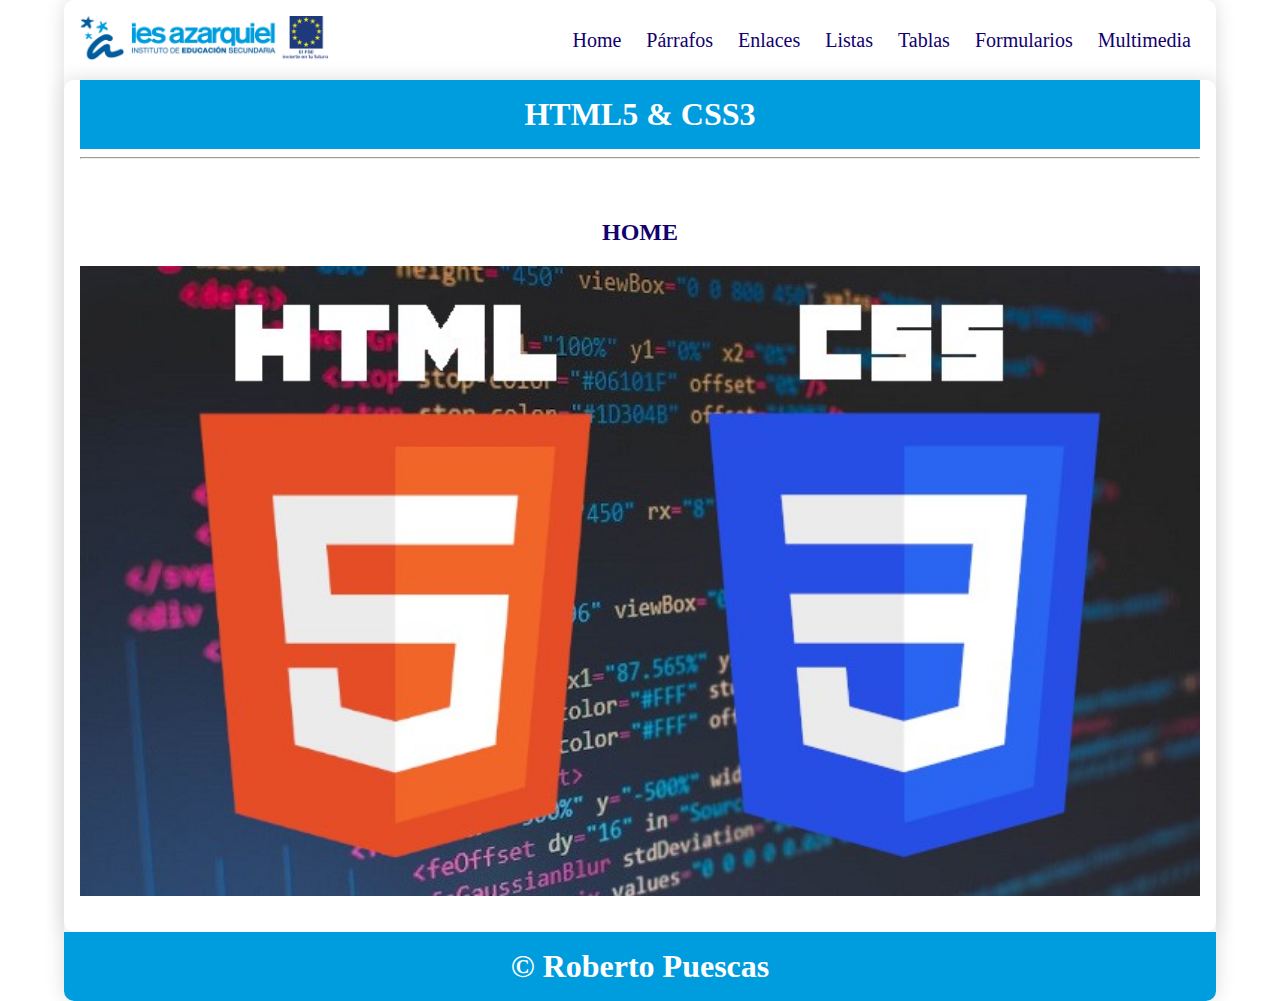
<file: index.html>
<!DOCTYPE html>
<html lang="en">

<head>
    <meta charset="UTF-8">
    <meta name="viewport" content="width=device-width, initial-scale=1.0">
    <title>Curso HTML5-CSS3</title>
    <link rel="stylesheet" href="css/style.css">
</head>

<body>
    <div class="container shadow">
        <header>
            <div class="row align-items-center">
                <div class="col-3"><img src="img/logoiesfseif.png" alt="logo" width="250"></div>
                <div class="col-9">
                    <span id="btnmenu" onclick="opendrawer()">&#9776;</span>
                    <nav id="menu">
                        <ul class="text-right">
                            <li>
                                <a href="index.html">
                                    Home
                                </a>
                            </li>
                            <li>
                                <a href="parrafos.html">
                                    Párrafos
                                </a>
                            </li>
                            <li>
                                <a href="enlaces.html">
                                    Enlaces
                                </a>
                            </li>
                            <li>
                                <a href="listas.html">
                                    Listas
                                </a>
                            </li>
                            <li>
                                <a href="tablas.html">
                                    Tablas
                                </a>
                            </li>
                            <li>
                                <a href="formularios.html">
                                    Formularios
                                </a>
                            </li>
                            <li>
                                <a href="multimedia.html">
                                    Multimedia
                                </a>
                            </li>
                        </ul>
                    </nav>
                </div>
            </div>


        </header>
        <main class="shadow">
            <div class="px-3">
                <h1 class="text-center bg-azul-o text-white py-3">HTML5 & CSS3</h1>
            </div>
            <div class="px-3">
                <hr>
            </div>
            <div class="p-3">
                <div id="home" class="py-3">
                    <h2 class="text-center">HOME</h2>
                    <img src="img/logohtmlcss.jpg" alt="" width="100%">
                </div>
            </div>

        </main>
        <footer>
            <h1 class="bg-azul-o text-center text-white py-3">&copy; Roberto Puescas</h1>
        </footer>
    </div>
    <script>
        function opendrawer() {
            document.getElementById('menu').style.display = 'block';
            document.getElementById('menu').style.witdh = '100%';
        }
    </script>
</body>

</html>
</file>
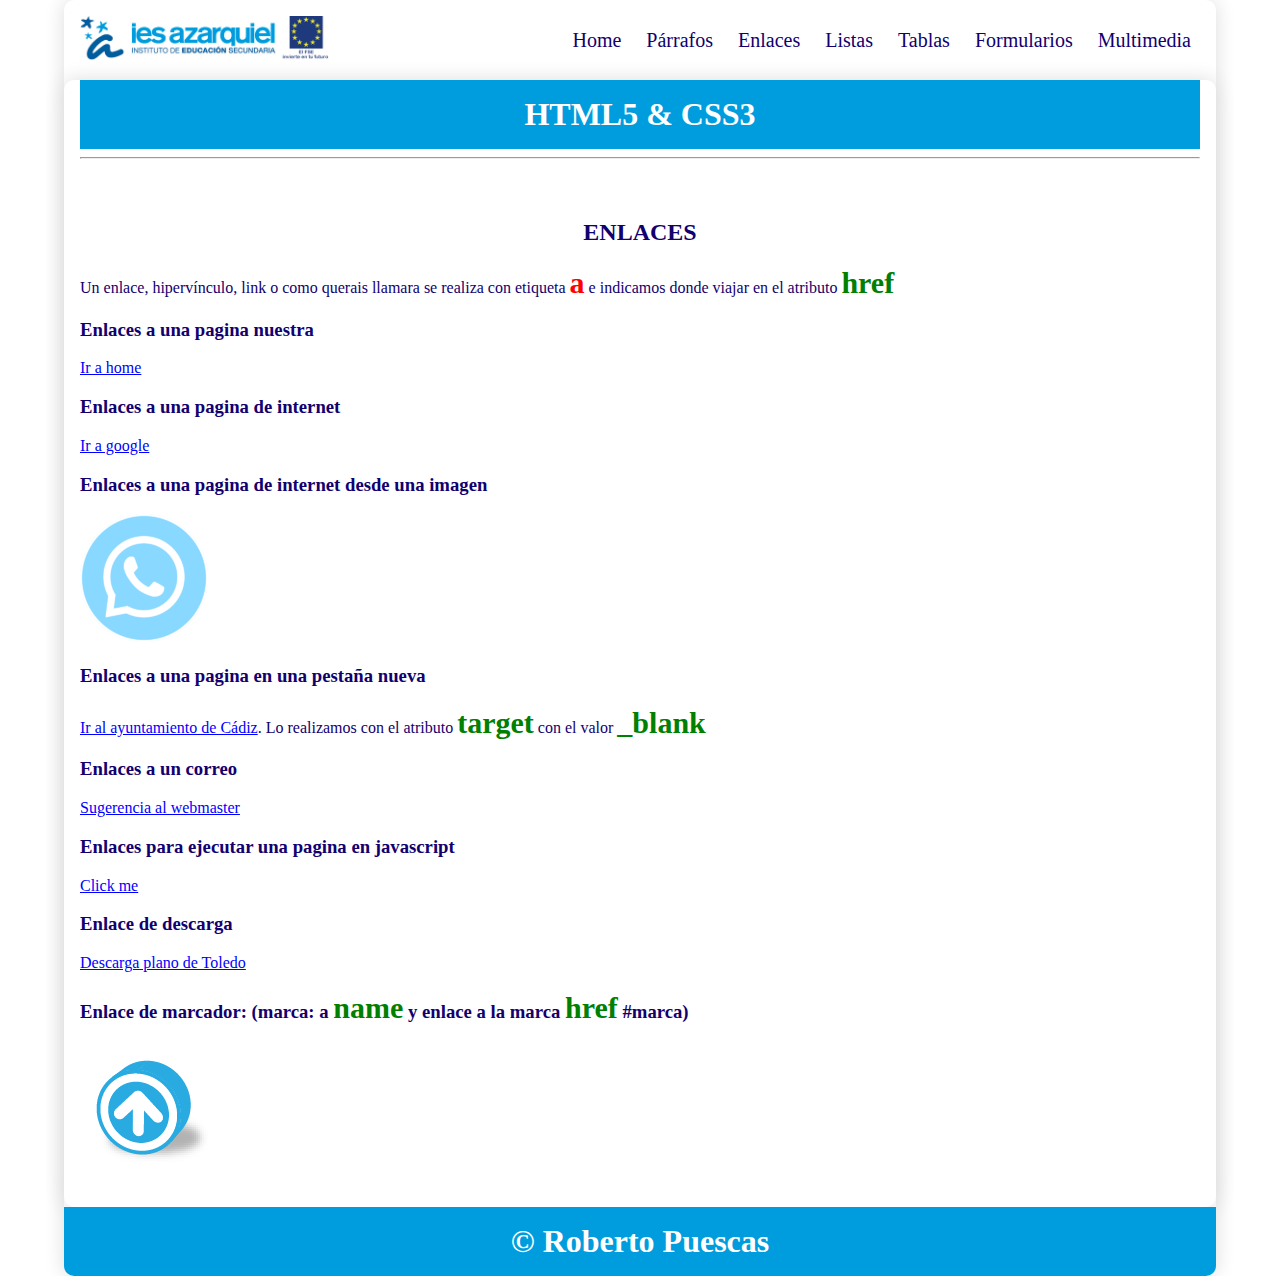
<file: enlaaces.html>
<!DOCTYPE html>
<html lang="en">

<head>
    <meta charset="UTF-8">
    <meta name="viewport" content="width=device-width, initial-scale=1.0">
    <title>Curso HTML5-CSS3</title>
    <link rel="stylesheet" href="css/style.css">
</head>

<body>
    <div class="container shadow">
        <header>
                <a #top></a>
            <div class="row align-items-center">
                <div class="col-3"><img src="img/logoiesfseif.png" alt="logo" width="250"></div>
                <div class="col-9">
                    <span id="btnmenu" onclick="opendrawer()">&#9776;</span>
                    <nav id="menu">
                        <ul class="text-right">
                            <li>
                                <a href="index.html">
                                    Home
                                </a>
                            </li>
                            <li>
                                <a href="parrafos.html">
                                    Párrafos
                                </a>
                            </li>
                            <li>
                                <a href="enlaces.html">
                                    Enlaces
                                </a>
                            </li>
                            <li>
                                <a href="listas.html">
                                    Listas
                                </a>
                            </li>
                            <li>
                                <a href="tablas.html">
                                    Tablas
                                </a>
                            </li>
                            <li>
                                <a href="formularios.html">
                                    Formularios
                                </a>
                            </li>
                            <li>
                                <a href="multimedia.html">
                                    Multimedia
                                </a>
                            </li>
                        </ul>
                    </nav>
                </div>
            </div>


        </header>
        <main class="shadow">
            <div class="px-3">
                <h1 class="text-center bg-azul-o text-white py-3">HTML5 & CSS3</h1>
            </div>
            <div class="px-3">
                <hr>
            </div>
            <div class="p-3">
                <div id="enlaces" class="py-3">
                    <h2 class="text-center">ENLACES</h2>
                    <p>
                        Un enlace, hipervínculo, link o como querais llamara se realiza con etiqueta <span
                            class="etiqueta">a</span> e indicamos donde viajar en el atributo <span
                            class="atributo">href

                        </span>
                    </p>
                    <h3>
                        Enlaces a una pagina nuestra
                    </h3>
                    <p>
                        <a href="http://127.0.0.1:5500/index.html"> Ir a home</a>
                    </p>
                    <h3>
                        Enlaces a una pagina de internet
                    </h3>
                    <a href="https://www.google.es/">Ir a google
                    </a>
                    <h3>
                        Enlaces a una pagina de internet desde una imagen
                    </h3>
                    <a href="https://web.whatsapp.com"> <img src="img/logo whatssap" alt="ir a whatsapp"></a>
                    <h3>
                        Enlaces a una pagina en una pestaña nueva
                    </h3>
                    <a href="https://institucional.cadiz.es/portada_2017" target="_blank">Ir al ayuntamiento de
                        Cádiz</a>. Lo realizamos con el atributo <span class="atributo">target</span> con el valor <span
                        class="atributo">_blank</span>
                    <h3>
                        Enlaces a un correo
                    </h3>
                    <a href="mailto: servicioalcliente@basic-fit.es">Sugerencia al webmaster</a>
                    <h3>
                        Enlaces para ejecutar una pagina en javascript
                    </h3>
                    <a href="javascript: on alert ('Hola colega')">Click me</a>
                    <h3>
                        Enlace de descarga
                    </h3>
                    <a href="img/mapa-de-toledo-en-espanol.pdf">Descarga plano de Toledo</a>
                    <h3>
                        Enlace de marcador: (marca: a <span class="atributo">name</span> y enlace a la marca <span class="atributo">href</span> #marca)
                    </h3>
                    <a href="#top"><img src="img/flecha hacia arriba.webp" alt="flecha"></a>

                </div>
            </div>

        </main>
        <footer>
            <h1 class="bg-azul-o text-center text-white py-3">&copy; Roberto Puescas</h1>
        </footer>
    </div>
    <script>
        function opendrawer() {
            document.getElementById('menu').style.display = 'block';
            document.getElementById('menu').style.witdh = '100%';
        }
    </script>
</body>

</html>
</file>
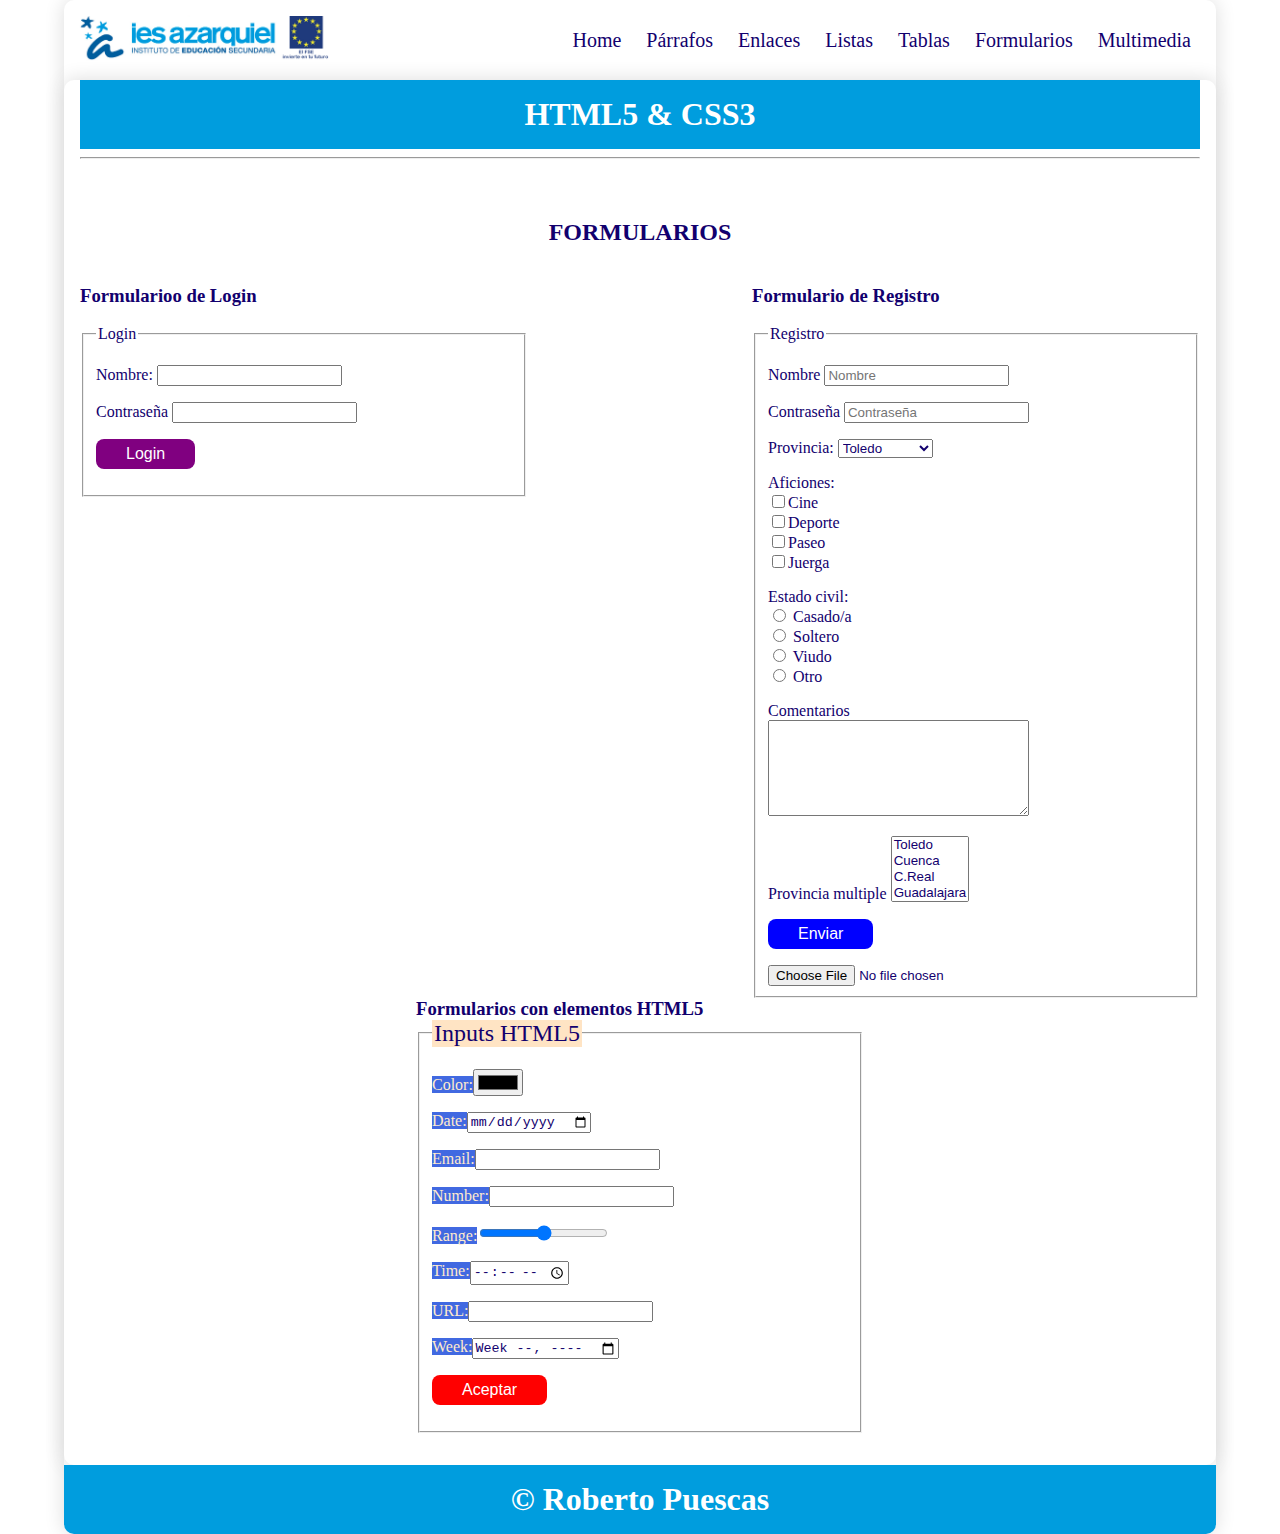
<file: formularios.html>
<!DOCTYPE html>
<html lang="en">

<head>
    <meta charset="UTF-8">
    <meta name="viewport" content="width=device-width, initial-scale=1.0">
    <title>Curso HTML5-CSS3</title>
    <link rel="stylesheet" href="css/style.css">
</head>

<body>
    <div class="container shadow">
        <header>
            <div class="row align-items-center">
                <div class="col-3"><img src="img/logoiesfseif.png" alt="logo" width="250"></div>
                <div class="col-9">
                    <span id="btnmenu" onclick="opendrawer()">&#9776;</span>
                    <nav id="menu">
                        <ul class="text-right">
                            <li>
                                <a href="index.html">
                                    Home
                                </a>
                            </li>
                            <li>
                                <a href="parrafos.html">
                                    Párrafos
                                </a>
                            </li>
                            <li>
                                <a href="enlaces.html">
                                    Enlaces
                                </a>
                            </li>
                            <li>
                                <a href="listas.html">
                                    Listas
                                </a>
                            </li>
                            <li>
                                <a href="tablas.html">
                                    Tablas
                                </a>
                            </li>
                            <li>
                                <a href="formularios.html">
                                    Formularios
                                </a>
                            </li>
                            <li>
                                <a href="multimedia.html">
                                    Multimedia
                                </a>
                            </li>
                        </ul>
                    </nav>
                </div>
            </div>


        </header>
        <main class="shadow">
            <div class="px-3">
                <h1 class="text-center bg-azul-o text-white py-3">HTML5 & CSS3</h1>
            </div>
            <div class="px-3">
                <hr>
            </div>
            <div class="p-3">
                <div id="formularios" class="py-3">
                    <h2 class="text-center">FORMULARIOS</h2>

                    <form action="" method="get" class="flogin">
                        <h3>Formularioo de Login</h3>
                        <fieldset>
                            <legend>Login</legend>

                            <p>
                                <label for="">Nombre:</label>
                                <input type="text" name="Nombre" id="">
                            </p>
                            <p>
                                <label for="">Contraseña</label>
                                <input type="text" name="Contraseña" id="">
                            </p>
                            <p>
                                <input type="submit" value="Login" class="btn btn-purple">
                            </p>
                        </fieldset>

                    </form>
                    <form action="" method="get" class="fregister">
                        <h3>Formulario de Registro</h3>
                        <fieldset>
                            <legend> Registro </legend>
                            <p>
                                <label for="">Nombre</label>
                                <input type="text" name="Nombre" id="" placeholder="Nombre">
                            </p>
                            <p>
                                <label for="">Contraseña</label>
                                <input type="text" name="Contraseña" id="" placeholder="Contraseña">
                            </p>
                            <p>
                                Provincia:
                                <select name="provincia" id="">
                                    <option value="1">Toledo</option>
                                    <option value="2">Cuenca</option>
                                    <option value="3">C.Real</option>
                                    <option value="4">Albacete</option>
                                    <option value="5">Guadalajara</option>
                                </select>
                            </p>
                            <p>
                                Aficiones: <br>
                                <input type="checkbox" name="Aficiones" id="">Cine <br>
                                <input type="checkbox" name="Aficiones" id="">Deporte <br>
                                <input type="checkbox" name="Aficines" id="">Paseo <br>
                                <input type="checkbox" name="Aficiones" id="">Juerga <br>
                            </p>
                            <p>
                                Estado civil: <br>
                                <input type="radio" name="Estado civil" id=""> Casado/a <br>
                                <input type="radio" name="Estado civil" id=""> Soltero <br>
                                <input type="radio" name="Estado civil" id=""> Viudo <br>
                                <input type="radio" name="Estado civil" id=""> Otro <br>
                            </p>
                            <p>
                                Comentarios <br>
                                <textarea name="Coment" id="" cols="30" rows="6">
                                </textarea>
                            </p>
                            <p>
                                Provincia multiple
                                <select multiple name="provincia" id="">
                                    <option value="1">Toledo</option>
                                    <option value="2">Cuenca</option>
                                    <option value="3">C.Real</option>
                                    <option value="4">Guadalajara</option>
                                    <option value="5">Albacete</option>
                                </select>
                            </p>
                            <p>
                                <input type="submit" value="Enviar" class="btn btn-blue">
                            </p>
                            <input type="file" name="" id="">
                        </fieldset>
                    </form>
                    <div class="cb"></div>
                    <h3 class="cabeza">Formularios con elementos HTML5</h3>
                    <form action="" method="get" class="form" class="label">
                        <fieldset>  
                            <legend> Inputs HTML5 </legend>
                            <p>
                              <label for="">Color:</label><input type="color" name="" id="">
                            </p>
                              <p>
                                <label for="">Date:</label><input type="date" name="" id="">
                              </p>
                              <p>
                                <label for="">Email:</label><input type="email" name="" id="">
                              </p>
                              <p>
                                <label for="">Number:</label><input type="number" name="" id="">
                              </p>
                              <p>
                                <label for="">Range:</label><input type="range" name="" id="">
                              </p>
                              <p>
                                <label for="">Time:</label><input type="time" name="" id="">
                              </p>
                              <p>
                                <label for="">URL:</label><input type="url" name="" id="">
                              </p>
                              <p>
                                <label for="">Week:</label><input type="week" name="" id="">
                              </p>
                              <p>
                                <input type="button" value="Aceptar" class="btn btn-red">
                              </p>

                        </fieldset>
                    </form>
                </div>
            </div>

        </main>
        <footer>
            <h1 class="bg-azul-o text-center text-white py-3">&copy; Roberto Puescas</h1>
        </footer>
    </div>
    <script>
        function opendrawer() {
            document.getElementById('menu').style.display = 'block';
            document.getElementById('menu').style.witdh = '100%';
        }
    </script>
</body>

</html>
</file>
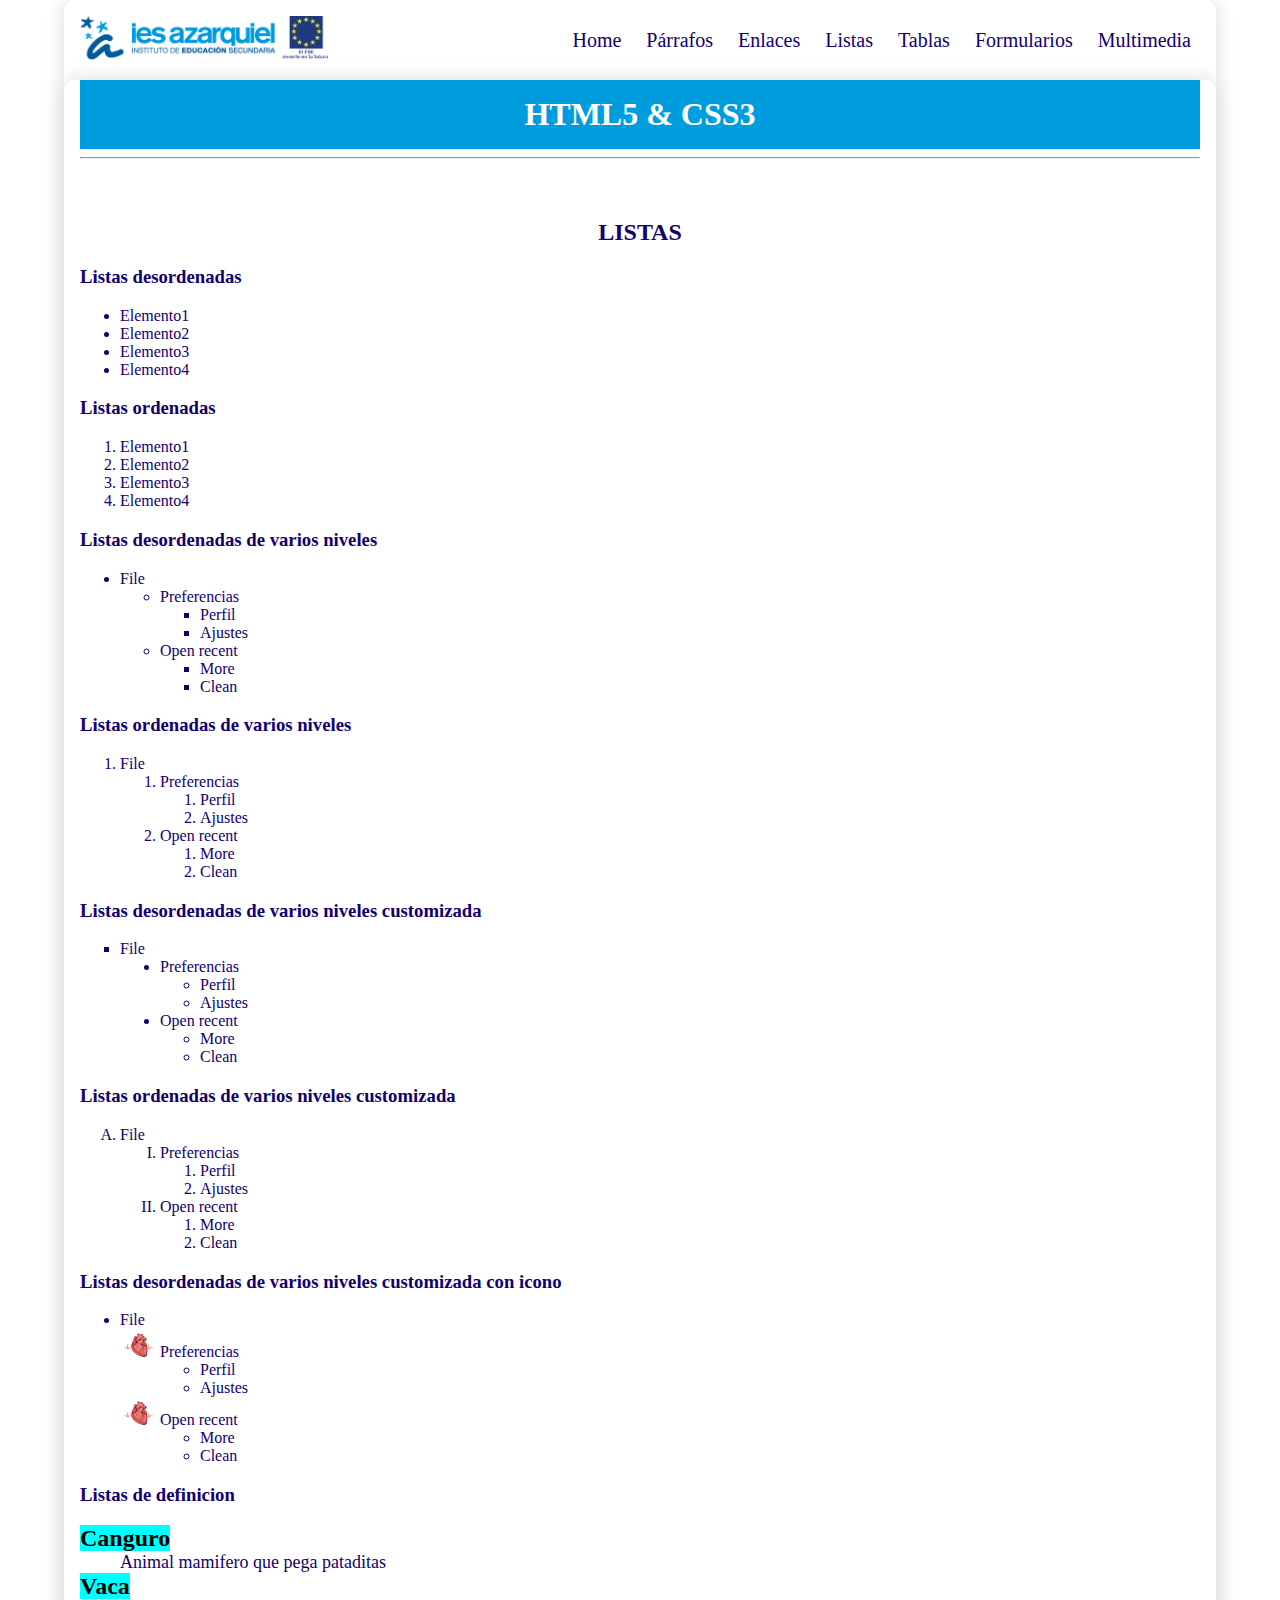
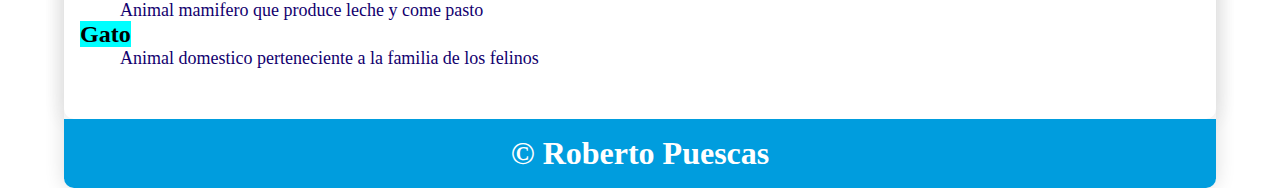
<file: listas.html>
<!DOCTYPE html>
<html lang="en">

<head>
    <meta charset="UTF-8">
    <meta name="viewport" content="width=device-width, initial-scale=1.0">
    <title>Curso HTML5-CSS3</title>
    <link rel="stylesheet" href="css/style.css">
</head>

<body>
    <div class="container shadow">
        <header>
            <div class="row align-items-center">
                <div class="col-3"><img src="img/logoiesfseif.png" alt="logo" width="250"></div>
                <div class="col-9">
                    <span id="btnmenu" onclick="opendrawer()">&#9776;</span>
                    <nav id="menu">
                        <ul class="text-right">
                            <li>
                                <a href="index.html">
                                    Home
                                </a>
                            </li>
                            <li>
                                <a href="parrafos.html">
                                    Párrafos
                                </a>
                            </li>
                            <li>
                                <a href="enlaces.html">
                                    Enlaces
                                </a>
                            </li>
                            <li>
                                <a href="listas.html">
                                    Listas
                                </a>
                            </li>
                            <li>
                                <a href="tablas.html">
                                    Tablas
                                </a>
                            </li>
                            <li>
                                <a href="formularios.html">
                                    Formularios
                                </a>
                            </li>
                            <li>
                                <a href="multimedia.html">
                                    Multimedia
                                </a>
                            </li>
                        </ul>
                    </nav>
                </div>
            </div>


        </header>
        <main class="shadow">
            <div class="px-3">
                <h1 class="text-center bg-azul-o text-white py-3">HTML5 & CSS3</h1>
            </div>
            <div class="px-3">
                <hr>
            </div>
            <div class="p-3">
                <div id="listas" class="py-3">
                    <h2 class="text-center">LISTAS</h2>

                    <h3>Listas desordenadas</h3>
                    <ul>
                        <li>Elemento1</li>
                        <li>Elemento2</li>
                        <li>Elemento3</li>
                        <li>Elemento4</li>
                    </ul>
                    <h3>Listas ordenadas </h3>
                    <ol>
                        <li>Elemento1</li>
                        <li>Elemento2</li>
                        <li>Elemento3</li>
                        <li>Elemento4</li>
                    </ol>
                    <h3>Listas desordenadas de varios niveles</h3>
                    <ul>
                        <li>
                            File
                            <ul>
                            <li>
                                Preferencias
                                <ul>
                                    <li>Perfil</li>
                                    <li>Ajustes</li>
                                </ul>
                            </li>
                            <li>
                                Open recent
                                <ul>
                                    <li>More</li>
                                    <li>Clean</li>
                                </ul>
                            </li>
                            </ul>
                        </li>
                    </ul>
                    <h3>Listas ordenadas de varios niveles</h3>
                    <ol>
                        <li>
                            File
                            <ol>
                              <li>
                                Preferencias
                                <ol>
                                    <li>Perfil</li>
                                    <li>Ajustes</li>
                                </ol>
                              </li>
                            <li>
                                Open recent
                                <ol>
                                    <li>More</li>
                                    <li>Clean</li>
                                </ol>
                            </li>
                            </ol>
                        </li>
                    </ol>
                    <h3>Listas desordenadas de varios niveles customizada</h3>
                    <ul class="customdes">
                        <li>
                            File
                            <ul>
                              <li>
                                Preferencias
                                <ul>
                                    <li>Perfil</li>
                                    <li>Ajustes</li>
                                </ul>
                              </li>
                            <li>
                                Open recent
                                <ul>
                                    <li>More</li>
                                    <li>Clean</li>
                                </ul>
                            </li>
                            </ul>
                        </li>
                    </ul>
                    <h3>Listas ordenadas de varios niveles customizada</h3>
                    <ol class="customord">
                        <li>
                            File
                            <ol>
                            <li>
                                Preferencias
                                <ol>
                                    <li>Perfil</li>
                                    <li>Ajustes</li>
                                </ol>
                            </li>
                            <li>
                                Open recent
                                <ol>
                                    <li>More</li>
                                    <li>Clean</li>
                                </ol>
                            </li>
                            </ol>
                        </li>
                    </ol>
                    <h3>Listas desordenadas de varios niveles customizada con icono</h3>
                    <ul class="customico">
                        <li>
                            File
                            <ul>
                              <li>
                                Preferencias
                                <ul>
                                    <li>Perfil</li>
                                    <li>Ajustes</li>
                                </ul>
                              </li>
                            <li>
                                Open recent
                                <ul>
                                    <li>More</li>
                                    <li>Clean</li>
                                </ul>
                            </li>
                            </ul>
                        </li>
                    </ul>
                    <h3>Listas de definicion</h3>
                    <dl class="listasdefcustom">
                        <dt>Canguro</dt>
                        <dd>Animal mamifero que pega pataditas</dd>
                        <dt>Vaca</dt>
                        <dd>Animal mamifero que produce leche y come pasto</dd>
                        <dt>Gato</dt>
                        <dd>Animal domestico perteneciente a la familia de los felinos</dd>
                    </dl>

                    
                    
                </div>
            </div>
            


        </main>
        <footer>
            <h1 class="bg-azul-o text-center text-white py-3">&copy; Roberto Puescas</h1>
        </footer>
    </div>
    <script>
        function opendrawer() {
            document.getElementById('menu').style.display = 'block';
            document.getElementById('menu').style.witdh = '100%';
        }
    </script>
</body>

</html>
</file>
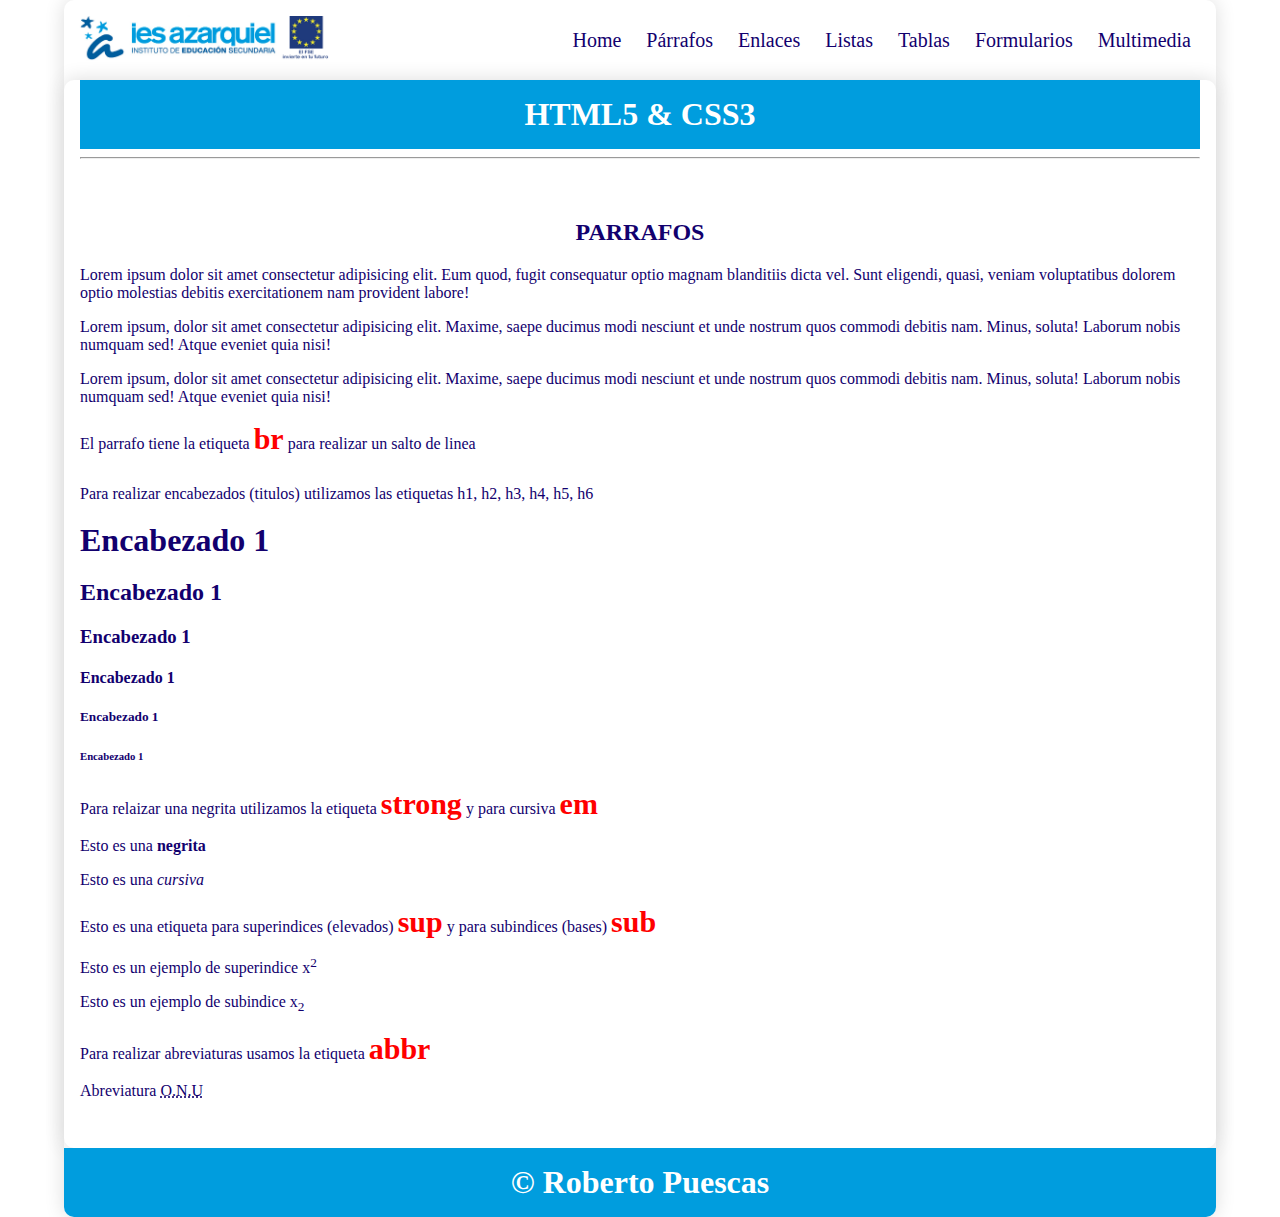
<file: parrafos.html>
<!DOCTYPE html>
<html lang="en">

<head>
    <meta charset="UTF-8">
    <meta name="viewport" content="width=device-width, initial-scale=1.0">
    <title>Curso HTML5-CSS3</title>
    <link rel="stylesheet" href="css/style.css">
</head>

<body>
    <div class="container shadow">
        <header>
            <div class="row align-items-center">
                <div class="col-3"><img src="img/logoiesfseif.png" alt="logo" width="250"></div>
                <div class="col-9">
                    <span id="btnmenu" onclick="opendrawer()">&#9776;</span>
                    <nav id="menu">
                        <ul class="text-right">
                            <li>
                                <a href="index.html">
                                    Home
                                </a>
                            </li>
                            <li>
                                <a href="parrafos.html">
                                    Párrafos
                                </a>
                            </li>
                            <li>
                                <a href="enlaces.html">
                                    Enlaces
                                </a>
                            </li>
                            <li>
                                <a href="listas.html">
                                    Listas
                                </a>
                            </li>
                            <li>
                                <a href="tablas.html">
                                    Tablas
                                </a>
                            </li>
                            <li>
                                <a href="formularios.html">
                                    Formularios
                                </a>
                            </li>
                            <li>
                                <a href="multimedia.html">
                                    Multimedia
                                </a>
                            </li>
                        </ul>
                    </nav>
                </div>
            </div>


        </header>
        <main class="shadow">
            <div class="px-3">
                <h1 class="text-center bg-azul-o text-white py-3">HTML5 & CSS3</h1>
            </div>
            <div class="px-3">
                <hr>
            </div>
            <div class="p-3">
                <div id="parrafos" class="py-3">
                    <h2 class="text-center">PARRAFOS</h2>
                    <p>
                        Lorem ipsum dolor sit amet consectetur adipisicing elit. Eum quod, fugit consequatur optio
                        magnam blanditiis dicta vel. Sunt eligendi, quasi, veniam voluptatibus dolorem optio molestias
                        debitis exercitationem nam provident labore!
                    </p>
                    <p>
                        Lorem ipsum, dolor sit amet consectetur adipisicing elit. Maxime, saepe ducimus modi nesciunt et
                        unde nostrum quos commodi debitis nam. Minus, soluta! Laborum nobis numquam sed! Atque eveniet
                        quia nisi!
                    </p>
                    <p>
                        Lorem ipsum, dolor sit amet consectetur adipisicing elit. Maxime, saepe ducimus modi nesciunt et
                        unde nostrum quos commodi debitis nam. Minus, soluta! Laborum nobis numquam sed! Atque eveniet
                        quia nisi!
                    </p>
                    <p>
                        El parrafo tiene la etiqueta <span class="etiqueta">br</span> para realizar un salto de linea
                    </p>
                    <p>
                        Para realizar encabezados (titulos) utilizamos las etiquetas <span class="etiqueta"></span>h1, h2, h3, h4, h5, h6</span>
                    </p>
                    <p>
                        <h1>Encabezado 1</h1>
                        <h2>Encabezado 1</h2>
                        <h3>Encabezado 1</h3>
                        <h4>Encabezado 1</h4>
                        <h5>Encabezado 1</h5>
                        <h6>Encabezado 1</h6>
                    </p>
                    <p>
                        Para relaizar una negrita utilizamos la etiqueta <span class="etiqueta">strong</span> y para cursiva <span class="etiqueta">em</span>
                    </p>
                    <p>
                        Esto es una <strong>negrita</strong>
                    </p>
                    <p>
                        Esto es una <em>cursiva</em>
                    </p>
                    <p>
                        Esto es una etiqueta para superindices (elevados) <span class="etiqueta">sup</span> y para subindices (bases) <span class="etiqueta">sub</span>
                    </p>
                    <p>
                        Esto es un ejemplo de superindice x<sup>2</sup>
                    </p>
                    <p>
                        Esto es un ejemplo de subindice x<sub>2</sub>
                    </p>
                    <p>
                        Para realizar abreviaturas usamos la etiqueta <span class="etiqueta">abbr</span>
                    </p>
                    <p>
                        Abreviatura <abbr title="Organizacion de las Naciones Unidas">O.N.U</abbr>
                    </p>
                </div>
            </div>

        </main>
        <footer>
            <h1 class="bg-azul-o text-center text-white py-3">&copy; Roberto Puescas</h1>
        </footer>
    </div>
    <script>
        function opendrawer() {
            document.getElementById('menu').style.display = 'block';
            document.getElementById('menu').style.witdh = '100%';
        }
    </script>
</body>

</html>
</file>
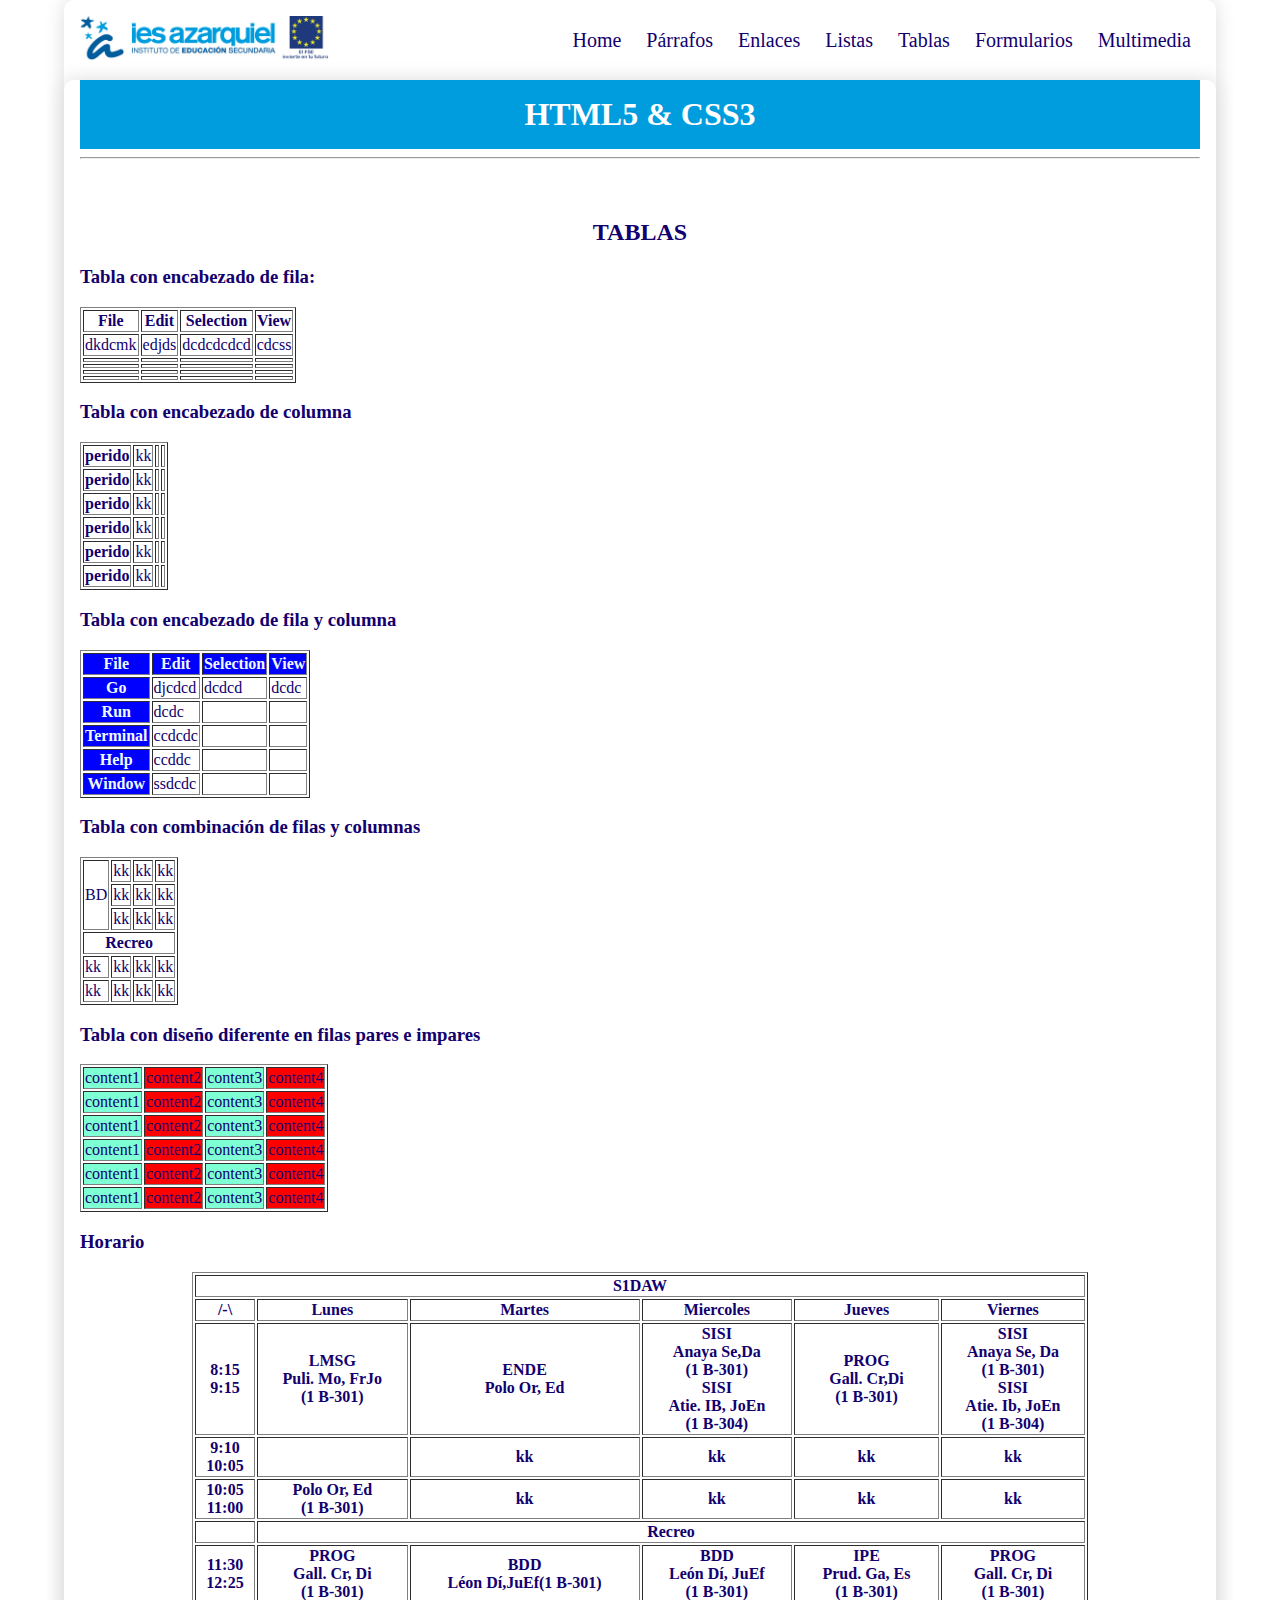
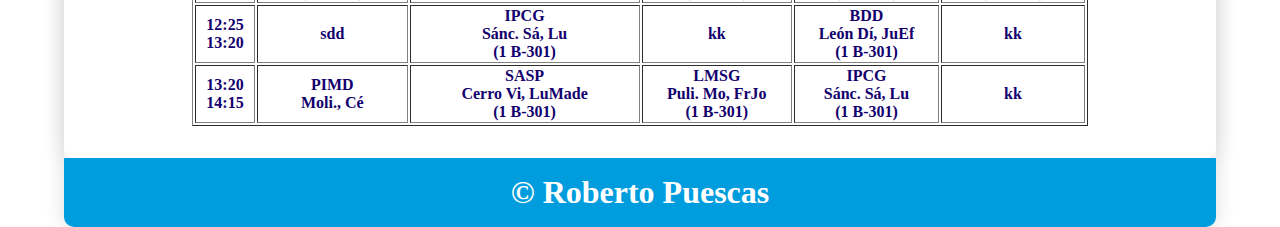
<file: tablas.html>
<!DOCTYPE html>
<html lang="en">

<head>
    <meta charset="UTF-8">
    <meta name="viewport" content="width=device-width, initial-scale=1.0">
    <title>Curso HTML5-CSS3</title>
    <link rel="stylesheet" href="css/style.css">
</head>

<body>
    <div class="container shadow">
        <header>
            <div class="row align-items-center">
                <div class="col-3"><img src="img/logoiesfseif.png" alt="logo" width="250"></div>
                <div class="col-9">
                    <span id="btnmenu" onclick="opendrawer()">&#9776;</span>
                    <nav id="menu">
                        <ul class="text-right">
                            <li>
                                <a href="index.html">
                                    Home
                                </a>
                            </li>
                            <li>
                                <a href="parrafos.html">
                                    Párrafos
                                </a>
                            </li>
                            <li>
                                <a href="enlaces.html">
                                    Enlaces
                                </a>
                            </li>
                            <li>
                                <a href="listas.html">
                                    Listas
                                </a>
                            </li>
                            <li>
                                <a href="tablas.html">
                                    Tablas
                                </a>
                            </li>
                            <li>
                                <a href="formularios.html">
                                    Formularios
                                </a>
                            </li>
                            <li>
                                <a href="multimedia.html">
                                    Multimedia
                                </a>
                            </li>
                        </ul>
                    </nav>
                </div>
            </div>


        </header>
        <main class="shadow">
            <div class="px-3">
                <h1 class="text-center bg-azul-o text-white py-3">HTML5 & CSS3</h1>
            </div>
            <div class="px-3">
                <hr>
            </div>
            <div class="p-3">
                <div id="tablas" class="py-3">
                    <h2 class="text-center">TABLAS</h2>
                    <h3>Tabla con encabezado de fila:</h3>
                    
                 <table border="1">
                    <tr>
                        <th>File</th>
                        <th>Edit</th>
                        <th>Selection</th>
                        <th>View</th>
                    </tr>
                    <tr>
                        <td>dkdcmk</td>
                        <td>edjds</td>
                        <td>dcdcdcdcd</td>
                        <td>cdcss</td>
                    </tr>
                    <tr>
                        <td></td>
                        <td></td>
                        <td></td>
                        <td></td>
                    </tr>
                    <tr>
                        <td></td>
                        <td></td>
                        <td></td>
                        <td></td>
                    </tr>
                    <tr>
                        <td></td>
                        <td></td>
                        <td></td>
                        <td></td>
                    </tr>
                    <tr>
                        <td></td>
                        <td></td>
                        <td></td>
                        <td></td>
                    </tr>
                 </table>

                 <h3>Tabla con encabezado de columna</h3>
                 <table border="1">
                    <tr>
                        <th>perido</th>
                        <td>kk</td>
                        <td></td>
                        <td></td>
                    </tr>
                    <tr>
                        <th>perido</th>
                        <td>kk</td>
                        <td></td>
                        <td></td>
                    </tr>
                    <tr>
                        <th>perido</th>
                        <td>kk</td>
                        <td></td>
                        <td></td>
                    </tr>
                    <tr>
                        <th>perido</th>
                        <td>kk</td>
                        <td></td>
                        <td></td>
                        
                    </tr>
                    <tr>
                        <th>perido</th>
                        <td>kk</td>
                        <td></td>
                        <td></td>
                    </tr>
                    <tr>
                        <th>perido</th>
                        <td>kk</td>
                        <td></td>
                        <td></td>
                    </tr>
                 </table>

                 <h3>Tabla con encabezado de fila y columna</h3>
                 <table border="1" class="tablafc"> 
                    <tr>
                        <th>File</th>
                        <th>Edit</th>
                        <th>Selection</th>
                        <th>View</th>
                    </tr>
                    <tr>
                        <th>Go</th>
                        <td>djcdcd</td>
                        <td>dcdcd</td>
                        <td>dcdc</td>
                    </tr>
                    <tr>
                        <th>Run</th>
                        <td>dcdc</td>
                        <td></td>
                        <td></td>
                    </tr>
                    <tr>
                        <th>Terminal</th>
                        <td>ccdcdc</td>
                        <td></td>
                        <td></td>
                    </tr>
                    <tr>
                        <th>Help</th>
                        <td>ccddc</td>
                        <td></td>
                        <td></td>
                    </tr>
                    <tr>
                        <th>Window</th>
                        <td>ssdcdc</td>
                        <td></td>
                        <td></td>
                    </tr>
                 </table>
                 <h3>Tabla con combinación de filas y columnas</h3>
                 <table border="1">
                    <tr>
                        <td rowspan="3">BD</td>
                        <td>kk</td>
                        <td>kk</td>
                        <td>kk</td>
                    </tr>
                    <tr>
                        <td>kk</td>
                        <td>kk</td>
                        <td>kk</td>
                    </tr>
                    <tr>
                        
                        <td>kk</td>
                        <td>kk</td>
                        <td>kk</td>
                    </tr>
                    <tr>
                        <th colspan="4">Recreo</th>
                        
                    </tr>
                    <tr>
                        <td>kk</td>
                        <td>kk</td>
                        <td>kk</td>
                        <td>kk</td>
                    </tr>
                    <tr>
                        <td>kk</td>
                        <td>kk</td>
                        <td>kk</td>
                        <td>kk</td>
                    </tr>
                 </table>
                 <h3>Tabla con diseño diferente en filas pares e impares</h3>
                 <table border="1" class="striped">
                    <tr>
                        <td>content1</td>
                        <td>content2</td>
                        <td>content3</td>
                        <td>content4</td>
                    </tr>
                    <tr>
                        <td>content1</td>
                        <td>content2</td>
                        <td>content3</td>
                        <td>content4</td>
                    </tr>
                    <tr>
                        <td>content1</td>
                        <td>content2</td>
                        <td>content3</td>
                        <td>content4</td>
                    </tr>
                    <tr>
                        <td>content1</td>
                        <td>content2</td>
                        <td>content3</td>
                        <td>content4</td>
                    </tr>
                    <tr>
                        <td>content1</td>
                        <td>content2</td>
                        <td>content3</td>
                        <td>content4</td>
                    </tr>
                    <tr>
                        <td>content1</td>
                        <td>content2</td>
                        <td>content3</td>
                        <td>content4</td>
                    </tr>
                 </table>
                 <h3>Horario</h3>
                 <table border="1" class="horario">
                    <tr>
                        <th colspan="6">S1DAW</th>
                    </tr>
                    <tr>
                        <th>/-\</th>
                        <th>Lunes</th>
                        <th>Martes</th>
                        <th>Miercoles</th>
                        <th>Jueves</th>
                        <th>Viernes</th>
                        
                    </tr>
                    <tr>
                        <th>8:15 <br> 9:15 
                        </th>
                        <td>LMSG <br>Puli. Mo, FrJo <br>(1 B-301) </td>
                        <td>ENDE <br> Polo Or, Ed <br></td>
                        <td>SISI <br> Anaya Se,Da <br>(1 B-301) <br> SISI <br> Atie. IB, JoEn <br>(1 B-304)</td>
                        <td>PROG <br> Gall. Cr,Di <br>(1 B-301) </td>
                        <td>SISI <br>Anaya Se, Da <br>(1 B-301) <br>SISI <br>Atie. Ib, JoEn <br>(1 B-304)</td>
                        
                    </tr>
                    <tr>
                        <th>9:10 <br> 10:05</th>
                        <td> </td>
                        <td>kk</td>
                        <td>kk</td>
                        <td>kk</td>
                        <td>kk</td>
                        
                    </tr>
                    <tr>
                        <th>10:05 <br> 11:00 </th>
                        <td>Polo Or, Ed <br> (1 B-301)</td>
                        <td>kk</td>
                        <td>kk</td>
                        <td>kk</td>
                        <td>kk</td>
                        
                    </tr>
                    <tr>
                        <th></th>
                        <th colspan="6">Recreo</th>
                        
                      
                        
                    </tr>
                    <tr>
                        <th>11:30 <br> 12:25 </th>
                        <td>PROG <br> Gall. Cr, Di <br>(1 B-301)</td>
                        <td>BDD <br> Léon Dí,JuEf(1 B-301)</td>
                        <td>BDD <br>León Dí, JuEf <br>(1 B-301)</td>
                        <td>IPE <br> Prud. Ga, Es <br>(1 B-301)</td>
                        <td>PROG <br> Gall. Cr, Di <br>(1 B-301)</td>
                        
                    </tr>
                    <tr>
                        <th>12:25 <br> 13:20</th>
                        <td>sdd</td>
                        <td>IPCG <br>Sánc. Sá, Lu <br> (1 B-301)</td>
                        <td>kk</td>
                        <td>BDD <br>León Dí, JuEf <br>(1 B-301) </td>
                        <td>kk</td>
                        
                    </tr>
                    <tr>
                        <th>13:20 <br>14:15</th>
                        <td>PIMD <br>Moli., Cé</td>
                        <td>SASP <br>Cerro Vi, LuMade <br>(1 B-301)</td>
                        <td>LMSG <br>Puli. Mo, FrJo <br>(1 B-301)</td>
                        <td>IPCG <br>Sánc. Sá, Lu <br> (1 B-301)</td>
                        <td>kk</td>
                        
                    </tr>
                 </table>
                </div>
            </div>

        </main>
        <footer>
            <h1 class="bg-azul-o text-center text-white py-3">&copy; Roberto Puescas</h1>
        </footer>
    </div>
    <script>
        function opendrawer() {
            document.getElementById('menu').style.display = 'block';
            document.getElementById('menu').style.witdh = '100%';
        }
    </script>
</body>

</html>
</file>
<file: css/style.css>
body {
    margin: 0;
}

* {
    box-sizing: border-box;
    color: rgb(18, 0, 110);
}

/* For desktop: */
.container {
    width: 90%;
    margin: 0 auto;
}
/* For mobile: */
@media screen and (max-width: 1000px) {
    .container {
        width: 100%;
    }
}
/* For desktop: */
.row {
    display: flex;
    justify-content: space-between;
    align-items: center;
}
/* For mobile: */
@media screen and (max-width: 1000px) {
    .row {
        flex-wrap: wrap;
    }
}

.justify-content-between {
    justify-content: space-between;
}

.align-items-center {
    align-items: center;
}

/* For desktop: */
.col-1 {
    width: 8.33%;
}

.col-2 {
    width: 16.66%;
}

.col-3 {
    width: 25%;
}

.col-4 {
    width: 33.33%;
}

.col-5 {
    width: 41.66%;
}

.col-6 {
    width: 50%;
}

.col-7 {
    width: 58.33%;
}

.col-8 {
    width: 66.66%;
}

.col-9 {
    width: 75%;
}

.col-10 {
    width: 83.33%;
}

.col-11 {
    width: 91.66%;
}

.col-12 {
    width: 100%;
}

/* For mobile: */
@media only screen and (max-width: 1000px) {
    [class*="col-"] {
        width: 100%;
    }
}

/* For desktop: */
[class*="col-"] {
    padding: 15px;
}

.shadow {
    box-shadow: 0 0 20px gainsboro;
    border-radius: 10px;
}
nav ul{
    padding: 0;
    margin: 0;
    list-style-type: none;
}

nav li {
    display: inline;
    padding: 10px;
    font-size: 20px;
}
/* For mobile: */
@media screen and (max-width: 1000px) {
    nav li {
        display: flex;
        justify-content: center;
        font-size: 30px;
    }
    nav ul {
        background-color: rgb(243, 251, 254);
    }
}

nav li a {
    color: rgb(18, 0, 110);
}

nav li:hover {
    background-color:  rgb(225, 245, 253);
}

.text-right{
    text-align: right;
}

a {
    text-decoration: none;
}
.text-center {
    text-align: center;
}
.py-3 {
    padding: 16px 0;
}
.px-3 {
    padding: 0 16px;
}
.p-3 {
    padding: 16px;
}

.bg-azul-o {
    background-color: rgb(0 157 222);
}
.bg-azul-c {
    background-color: rgb(240, 249, 252);
}
.bg-orange {
    background-color: orange;
}
.text-white {
    color: white;
}
.text-red {
    color: red;
    font-size: 30px;
    background-color: cyan;
}
footer h1 {
    border-bottom-left-radius: 10px;
}
footer h1 {
    border-bottom-right-radius: 10px;
}

h1 {
    margin: 0;
}

#btnmenu {
    font-size: 40px;
    display: none;
}
/* For mobile: */
@media screen and (max-width: 1000px) {
    #btnmenu {
        display: inline;
    }
    #menu{
        display: none;
    }
}
@media screen and (max-width: 1600px) and (min-width: 1000px)  {
    #menu{
        display: block;
    }
}
.etiqueta {
    color: red;
    font-size: 30px;
    font-weight: bold;
}
.atributo { 
    color: green;
    font-size: 30px;
    font-weight: bold
}
#enlaces a {
    color: blue;
    text-decoration: underline;
}

#listas .customdes li {
    list-style-type: square;
}
#listas .customdes li li {
    list-style-type: disc;
}
#listas .customdes li li li {
    list-style-type: circle;
}
#listas .customord li {
    list-style-type: upper-alpha;
}
#listas .customord li li  {
    list-style-type: upper-roman;
}
#listas .customord li li li {
    list-style-type: decimal;
}
#listas .customico li li {
    list-style-image: url("../img/corazon.png");
}
#listas .customico li li li {
    list-style-image: none;
    list-style-type: circle;
}
.listasdefcustom {
    font-size: 18px;
}
.listasdefcustom dt {
    font-size: 24px;
    background-color: aqua;
    color: black;
    font-weight: bold;
    display: inline;
}
.tablafc th {
background-color: blue;
color: aliceblue;
}

.striped tr :nth-child(odd) {
    background-color: aquamarine;
}
.striped tr :nth-child(even) {
    background-color: red;
}
.horario {
    width: 80%;
    margin: 0 auto;
    text-align: center;
    font-weight: bold;
}
.flogin {
    width: 40%;
    float: left;
}
.fregister {
    width: 40%;
    float: right;
}
.cb {
    clear: both;
}
.cabeza{
    width: 40%;
    margin: 0 auto;
}
.form {
    width: 40%;
    margin: 0 auto;
    color: bisque;
}
.form legend {
    background-color: bisque;
    font-size: 24px;
}
.form label {
    background-color:royalblue;
    color: blanchedalmond;
}
.btn {
    border: 0;
    border-radius: 8px;
    padding: 6px 30px;
    font-size: 16px;
}
.btn-red{
    background-color: red;
    color: white;
}
.btn-blue{
    background-color: blue;
    color: white;
}
.btn-purple{
    background-color: purple;
    color: white;
}
.col3 {
    width: 33.33%;
    float: left;
}
.col3 img {
    padding: 6px;
}
.text-center {
    text-align: center;
}
#multimedia video {

}
</file>
